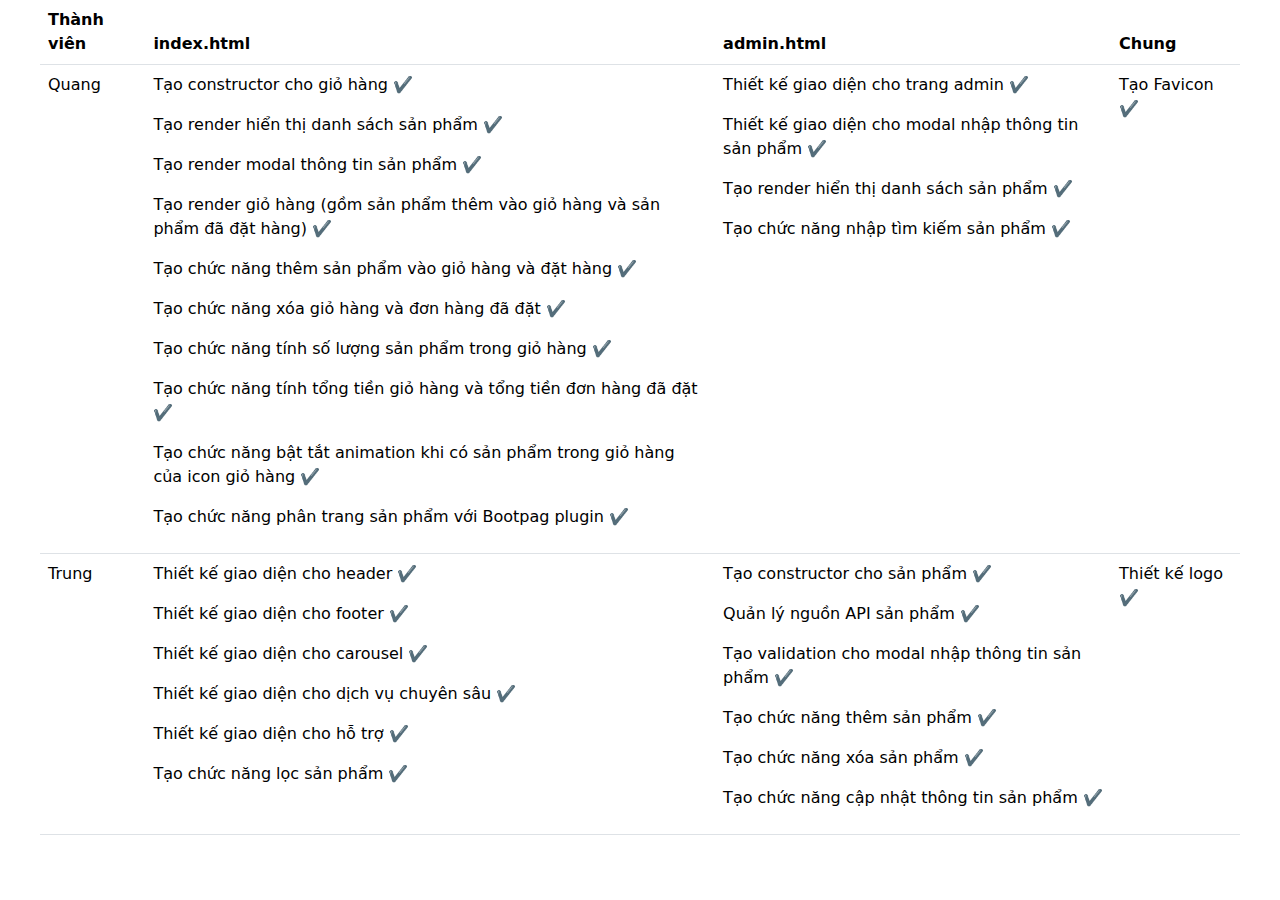
<file: phanchiacongviec.html>
<!DOCTYPE html>
<html>

<head>
    <title>Phân chia công việc nhóm 4</title>
    <link rel="stylesheet" href="https://cdn.jsdelivr.net/npm/bootstrap@5.3.0/dist/css/bootstrap.min.css">
</head>

<body>
    <table class="table" style="margin: auto; width: 1200px;">
        <thead>
            <tr>
                <th scope="col">Thành viên</th>
                <th scope="col">index.html</th>
                <th scope="col">admin.html</th>
                <th scope="col">Chung</th>
            </tr>
        </thead>
        <tbody>
            <tr>
                <td>Quang</td>
                <td>
                    <p>Tạo constructor cho giỏ hàng ✔️</p>
                    <p>Tạo render hiển thị danh sách sản phẩm ✔️</p>
                    <p>Tạo render modal thông tin sản phẩm ✔️</p>
                    <p>Tạo render giỏ hàng (gồm sản phẩm thêm vào giỏ hàng và sản phẩm đã đặt hàng) ✔️</p>
                    <p>Tạo chức năng thêm sản phẩm vào giỏ hàng và đặt hàng ✔️</p>
                    <p>Tạo chức năng xóa giỏ hàng và đơn hàng đã đặt ✔️</p>
                    <p>Tạo chức năng tính số lượng sản phẩm trong giỏ hàng ✔️</p>
                    <p>Tạo chức năng tính tổng tiền giỏ hàng và tổng tiền đơn hàng đã đặt ✔️</p>
                    <p>Tạo chức năng bật tắt animation khi có sản phẩm trong giỏ hàng của icon giỏ hàng ✔️</p>
                    <p>Tạo chức năng phân trang sản phẩm với Bootpag plugin ✔️</p>
                </td>
                <td>
                    <p>Thiết kế giao diện cho trang admin ✔️</p>
                    <p>Thiết kế giao diện cho modal nhập thông tin sản phẩm ✔️</p>
                    <p>Tạo render hiển thị danh sách sản phẩm ✔️</p>
                    <p>Tạo chức năng nhập tìm kiếm sản phẩm ✔️</p>
                </td>
                <td>
                    <p>Tạo Favicon ✔️</p>
                </td>
            </tr>
            <tr>
                <td>Trung</td>
                <td>
                    <p>Thiết kế giao diện cho header ✔️</p>
                    <p>Thiết kế giao diện cho footer ✔️</p>
                    <p>Thiết kế giao diện cho carousel ✔️</p>
                    <p>Thiết kế giao diện cho dịch vụ chuyên sâu ✔️</p>
                    <p>Thiết kế giao diện cho hỗ trợ ✔️</p>
                    <p>Tạo chức năng lọc sản phẩm ✔️</p>
                </td>
                <td>
                    <p>Tạo constructor cho sản phẩm ✔️</p>
                    <p>Quản lý nguồn API sản phẩm ✔️</p>
                    <p>Tạo validation cho modal nhập thông tin sản phẩm ✔️</p>
                    <p>Tạo chức năng thêm sản phẩm ✔️</p>
                    <p>Tạo chức năng xóa sản phẩm ✔️</p>
                    <p>Tạo chức năng cập nhật thông tin sản phẩm ✔️</p>
                </td>
                <td>Thiết kế logo ✔️</td>
            </tr>
        </tbody>
    </table>
</body>

</html>
</file>
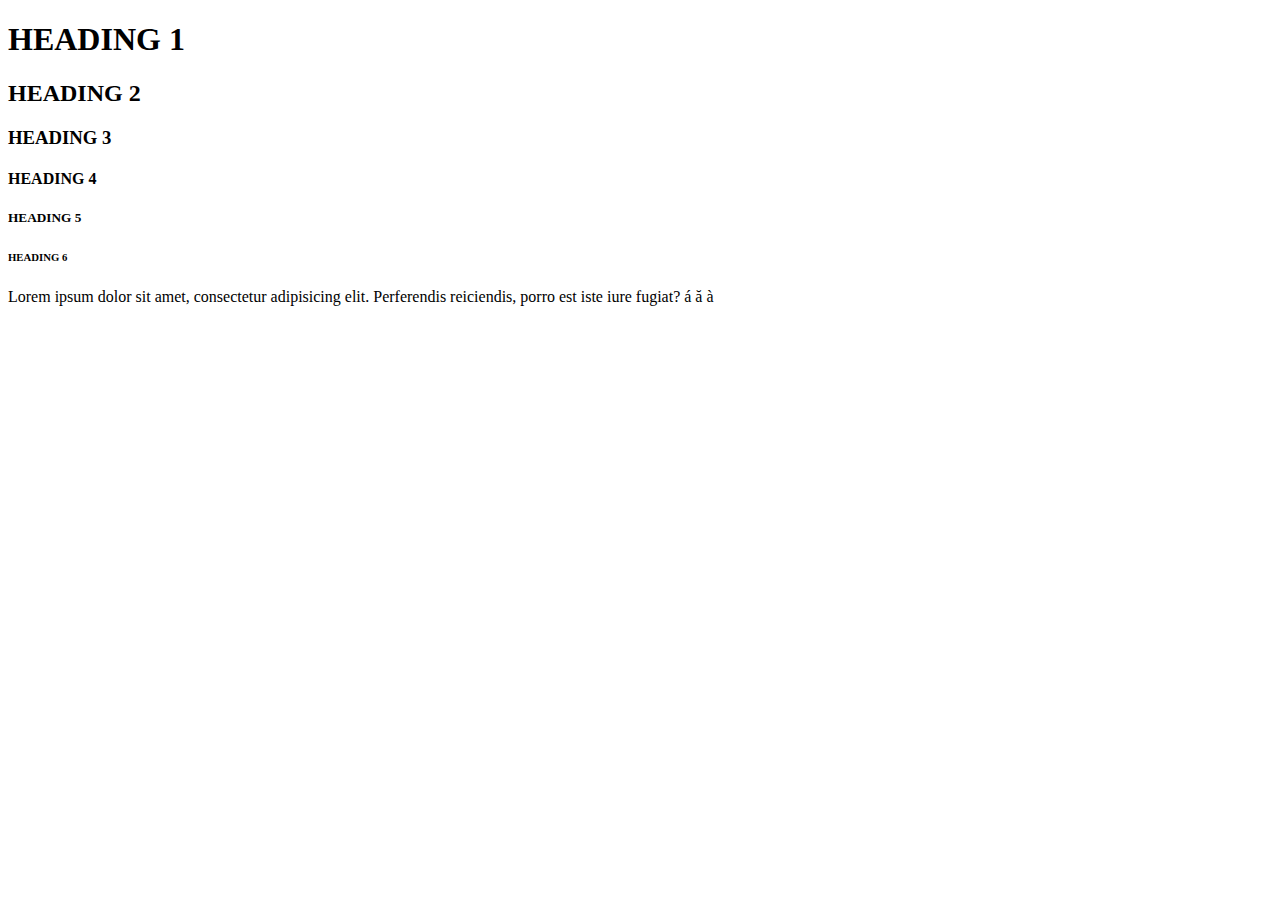
<file: product.html>
<!DOCTYPE html>
<html lang="en">

<head>
    <meta charset="UTF-8">
    <meta http-equiv="X-UA-Compatible" content="IE=edge">
    <meta name="viewport" content="width=device-width, initial-scale=1.0">
    <title>Gia Thinh Copier</title>
    <meta name="keywords" content="Gia Thinh Copier">
    <meta name="description" content="Gia Thinh Copier - smart solution, smart copier">
    <!-- FAVICON -->
    <link rel="apple-touch-icon" sizes="180x180" href="./asset/img/favicon/apple-touch-icon.png">
    <link rel="icon" type="image/png" sizes="32x32" href="./asset/img/favicon/favicon-32x32.png">
    <link rel="icon" type="image/png" sizes="16x16" href="./asset/img/favicon/favicon-16x16.png">
    <link rel="manifest" href="./asset/img/favicon/site.webmanifest">
    <link rel="mask-icon" href="./asset/img/favicon/safari-pinned-tab.svg" color="#5bbad5">
    <meta name="msapplication-TileColor" content="#da532c">
    <meta name="theme-color" content="#ffffff">
    <!-- GOOGLE FONT -->
    <link rel="preconnect" href="https://fonts.googleapis.com">
    <link rel="preconnect" href="https://fonts.gstatic.com" crossorigin>
    <link
        href="https://fonts.googleapis.com/css2?family=Montserrat:ital,wght@0,100;0,200;0,300;0,400;0,500;0,600;0,700;0,800;0,900;1,100;1,200;1,300;1,400;1,500;1,600;1,700;1,800;1,900&family=Open+Sans:ital,wght@0,300;0,400;0,500;0,600;0,700;0,800;1,300;1,400;1,500;1,600;1,700;1,800&display=swap"
        rel="stylesheet">
    <!-- FONT AWESOME V6.4.0 -->
    <link rel="stylesheet" href="https://cdnjs.cloudflare.com/ajax/libs/font-awesome/6.4.0/css/all.min.css"
        integrity="sha512-iecdLmaskl7CVkqkXNQ/ZH/XLlvWZOJyj7Yy7tcenmpD1ypASozpmT/E0iPtmFIB46ZmdtAc9eNBvH0H/ZpiBw=="
        crossorigin="anonymous" referrerpolicy="no-referrer" />
    <!-- BOOTSTRAP V5.3.0 -->
    <link href="https://cdn.jsdelivr.net/npm/bootstrap@5.3.0/dist/css/bootstrap.min.css" rel="stylesheet"
        integrity="sha384-9ndCyUaIbzAi2FUVXJi0CjmCapSmO7SnpJef0486qhLnuZ2cdeRhO02iuK6FUUVM" crossorigin="anonymous">
    <!-- SWIPER v9.3.1 -->
    <link rel="stylesheet" href="./asset/css/swiper-bundle.min.css">
    <!-- FANCYBOX v4.0.31 -->
    <link rel="stylesheet" href="./asset/css/fancybox.css">
    <!-- ANIMATE v4.1.1 -->
    <link rel="stylesheet" href="./asset/css/animate.min.css">
    <!-- CSS STYLE -->
    <link rel="stylesheet" href="./asset/css/style.css">
</head>

<body>
    <h1>HEADING 1</h1>
    <h2>HEADING 2</h2>
    <h3>HEADING 3</h3>
    <h4>HEADING 4</h4>
    <h5>HEADING 5</h5>
    <h6>HEADING 6</h6>
    <p>Lorem ipsum dolor sit amet, consectetur adipisicing elit. Perferendis reiciendis, porro est iste iure fugiat? á ă
        à</p>
    <!-- IMPORT SCRIPTS -->
    <!-- JQUERY V3.6.4 -->
    <script src="./asset/js/jquery-3.6.4.min.js"></script>
    <!-- BOOTSTRAP V5.3.0 -->
    <script src="https://cdn.jsdelivr.net/npm/bootstrap@5.3.0/dist/js/bootstrap.bundle.min.js"
        integrity="sha384-geWF76RCwLtnZ8qwWowPQNguL3RmwHVBC9FhGdlKrxdiJJigb/j/68SIy3Te4Bkz"
        crossorigin="anonymous"></script>
    <!-- WAYPOINT V4.0.1 -->
    <script src="./asset/js/jquery.waypoints.min.js"></script>
    <!-- SWIPER v9.3.1 -->
    <script src="./asset/js/swiper-bundle.min.js"></script>
    <!-- FANCYBOX v4.0.31 -->
    <script src="./asset/js/fancybox.umd.js"></script>
    <!-- WOWJS V1.1.2 -->
    <script src="./asset/js/wow.min.js"></script>
    <script>
        new WOW().init();
    </script>
    <!-- MAIN JS -->
    <script src="./asset/js/main.js"></script>
</body>

</html>
</file>
<file: asset/css/style.css>
/*# sourceMappingURL=style.css.map */
</file>
